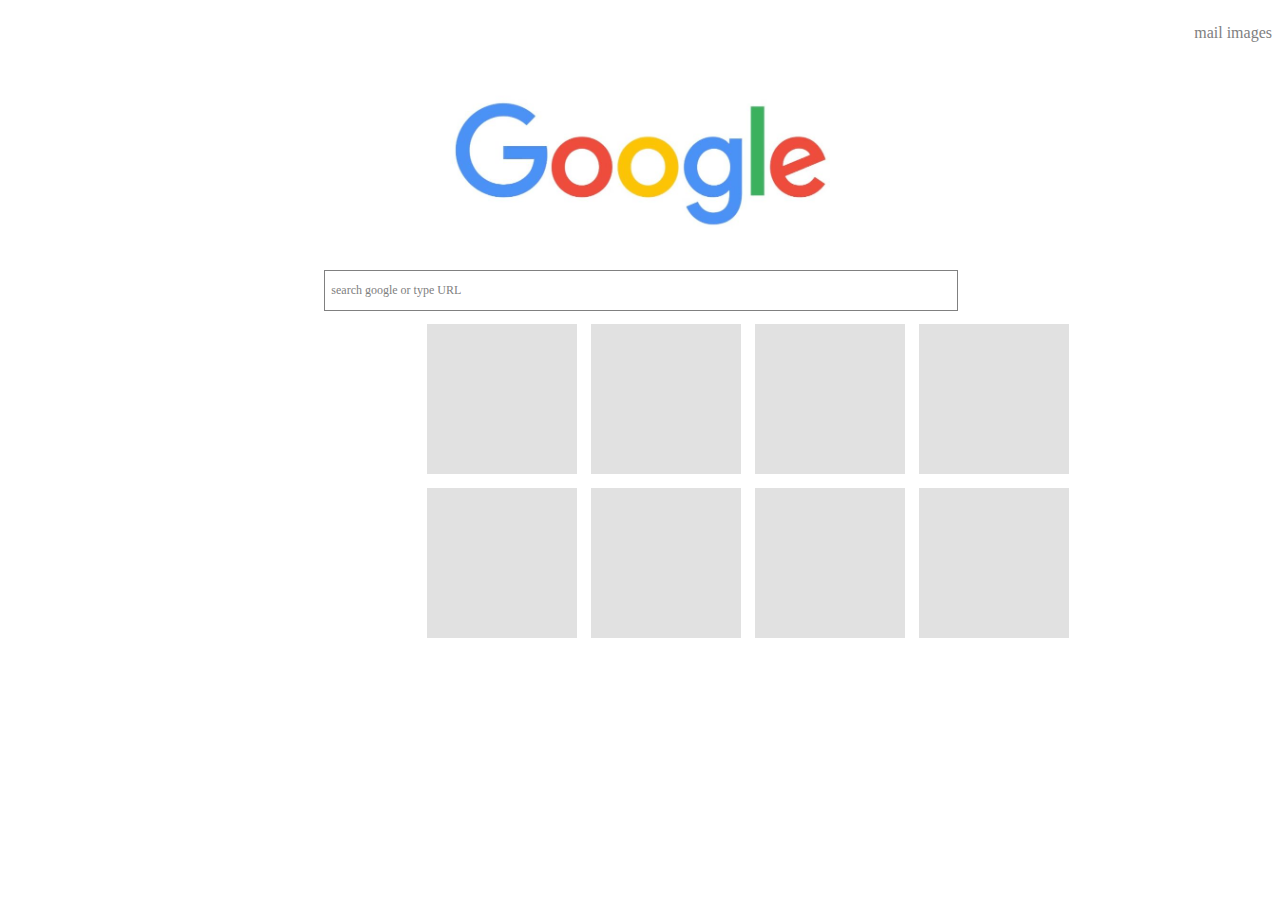
<file: hello/index.html>
<!DOCTYPE html>
<html>
    <head>
        <link type="text/css" rel="stylesheet" href="stylesheet29.css">
        <title>weird</title>
    </head>
    <body>
        <ul>
            <li><a href="login.html">mail</a></li>
            <li><a href="login.html">images</a></li>
        </ul>
        <img src="google2.jpg">
        <div id="search">
            <p>search google or type URL</p>
        </div>
        <table>
            <tr>
                <td><div class="square"></div></td>
                <td><div class="square"></div></td>
                <td><div class="square"></div></td>
                <td><div class="square"></div></td>
            </tr>
            <tr>
                <td><div class="square"></div></td>
                <td><div class="square"></div></td>
                <td><div class="square"></div></td>
                <td><div class="square"></div></td>
            </tr>
        </table>
    </body>
</html>
</file>
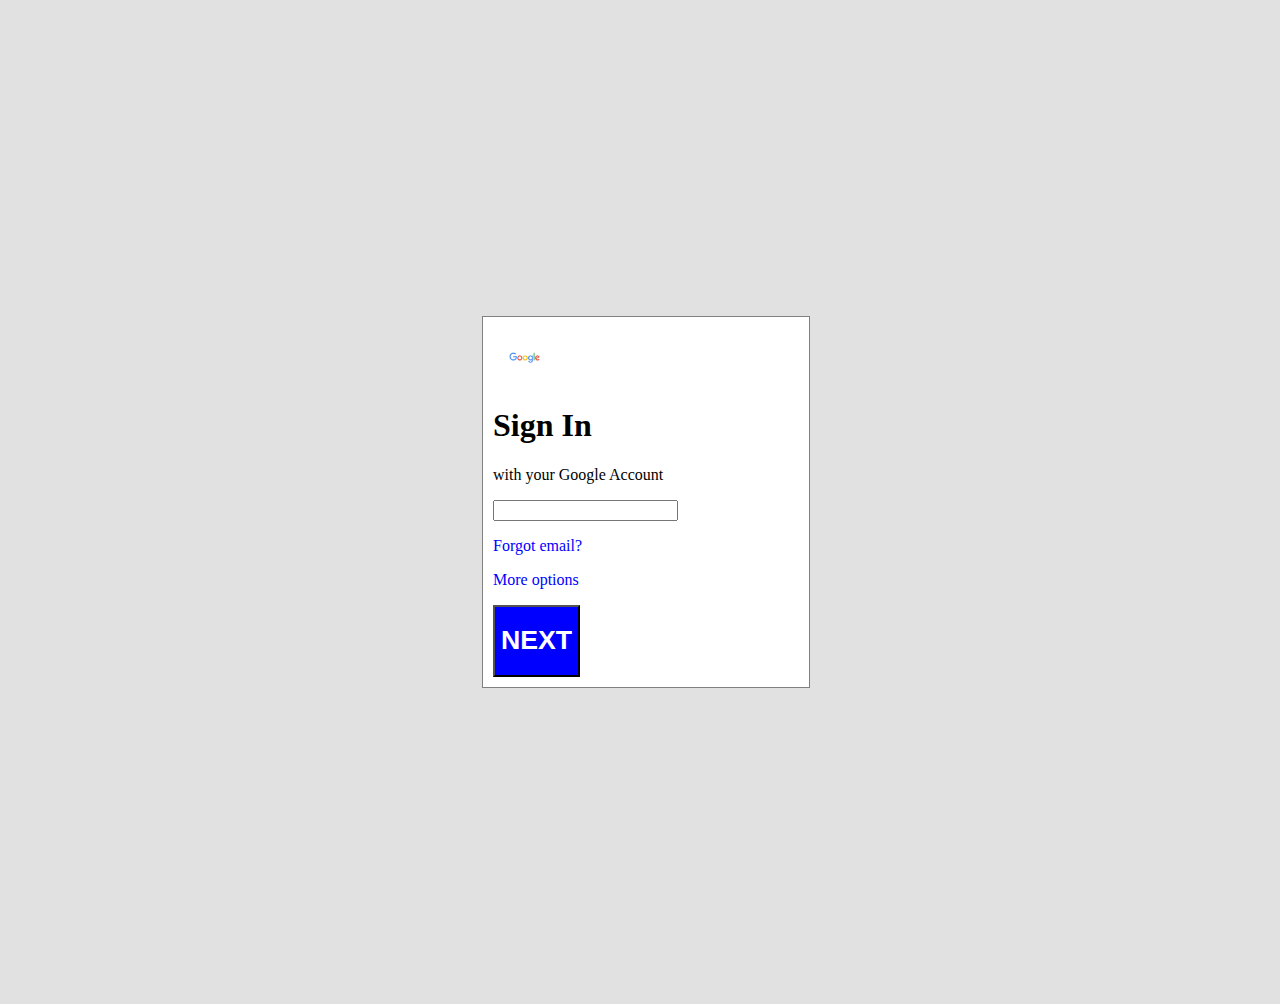
<file: hello/login.html>
<!DOCTYPE html>
<html>
    <head>
        <link type="text/css" rel="stylesheet" href="style5.css">
        <script src="index13.js"></script>
        <title>Sign in-Google</title>
    </head>
    <body>
        <div>
            <img src="google2.jpg">
            <h1>Sign In</h1>
            <p>with your Google Account</p>
            <input type="text" id="usern">
            <p class="blue">Forgot email?</p>
            <p class="blue"> More options</p>
            <button id=button><h1>NEXT</h1></button>
        </div>
    </body>
</html>
</file>
<file: hello/stylesheet29.css>
ul{
    color: grey;
    margin-left:80%;
    clear:both;
    float:right;
}
li{
    display:inline-block;
}
a{
    color:grey;
    text-decoration:none;
}
img{
    width:30%;
    margin-left:35%;
}
table{
    float:left;
    margin-left:32.5%;
    margin-top:5px;
}
.square{
    height:150px;
    width: 150px;
    background-color:#e1e1e1;
    margin:5px;
    clear:both;
}
p{
    margin-left:1%;
    font-size:12px;
}
#search{
    width:50%;
    height: 2%;
    border:solid grey 1px;
    color:grey;
    clear:both;
    margin-left:25%;
}
</file>
<file: hello/style5.css>
body{
    background-color:#e1e1e1;
}
div{
    height: 50%;
    width: 25%;
    margin: 25% 37.5% 25% 37.5%;
    border:solid grey 1px;
    border-radius:20;
    background-color:#ffffff;
    padding-left: 10px;
    padding-top: -10px;
    padding-bottom:10px;
}
img{
    margin-left: 5%;
    height:5%;
    width:10%;
    margin-bottom:5%;
    margin-top:10%;
}
.blue{
    color:blue;
}
button{
    background-color:blue;
    border-radius:0;
    color:#FFFFFf
}
</file>
